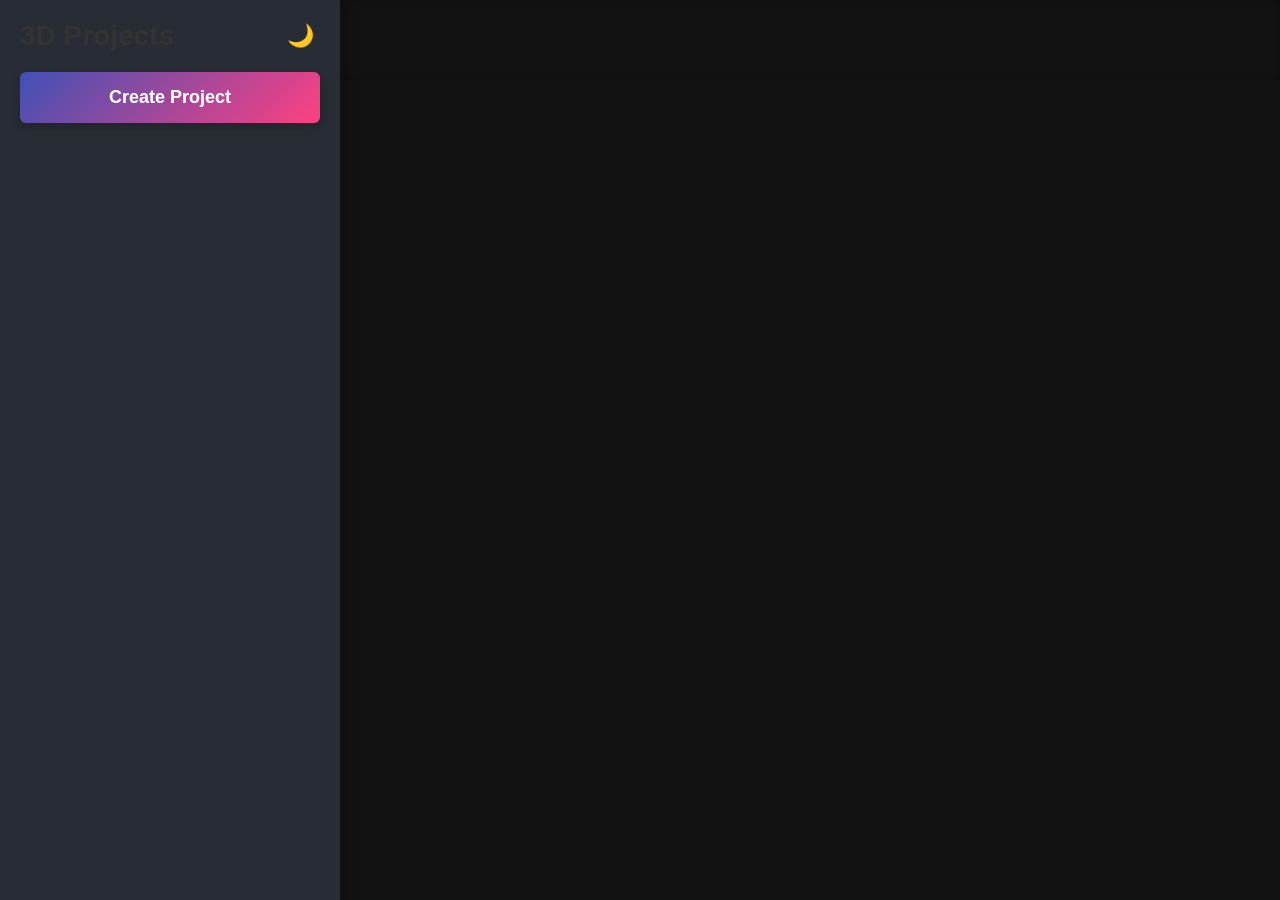
<file: index.html>
<!DOCTYPE html>
<html lang="en">
<head>
    <meta charset="UTF-8">
    <meta name="viewport" content="width=device-width, initial-scale=1.0">
    <title>3D Project Manager</title>
    <link rel="stylesheet" href="styles.css">
</head>
<body>
    <div id="sidebar">
        <header>
            <h1>3D Projects</h1>
            <button id="theme-toggle">🌙</button>
        </header>
        <button id="create-project">Create Project</button>
    </div>
    <main>
        <div id="projects" class="project-grid"></div>
        <div id="project-popup" class="popup">
            <div class="popup-content">
                <span id="close-popup" class="popup-close">✖</span>
                <button id="delete-project">Delete</button>
                <button id="rename-project">Rename</button>
                <button id="render-file">Render File</button>
            </div>
        </div>
    </main>
    <script src="index.js"></script>
</body>
</html>
</file>
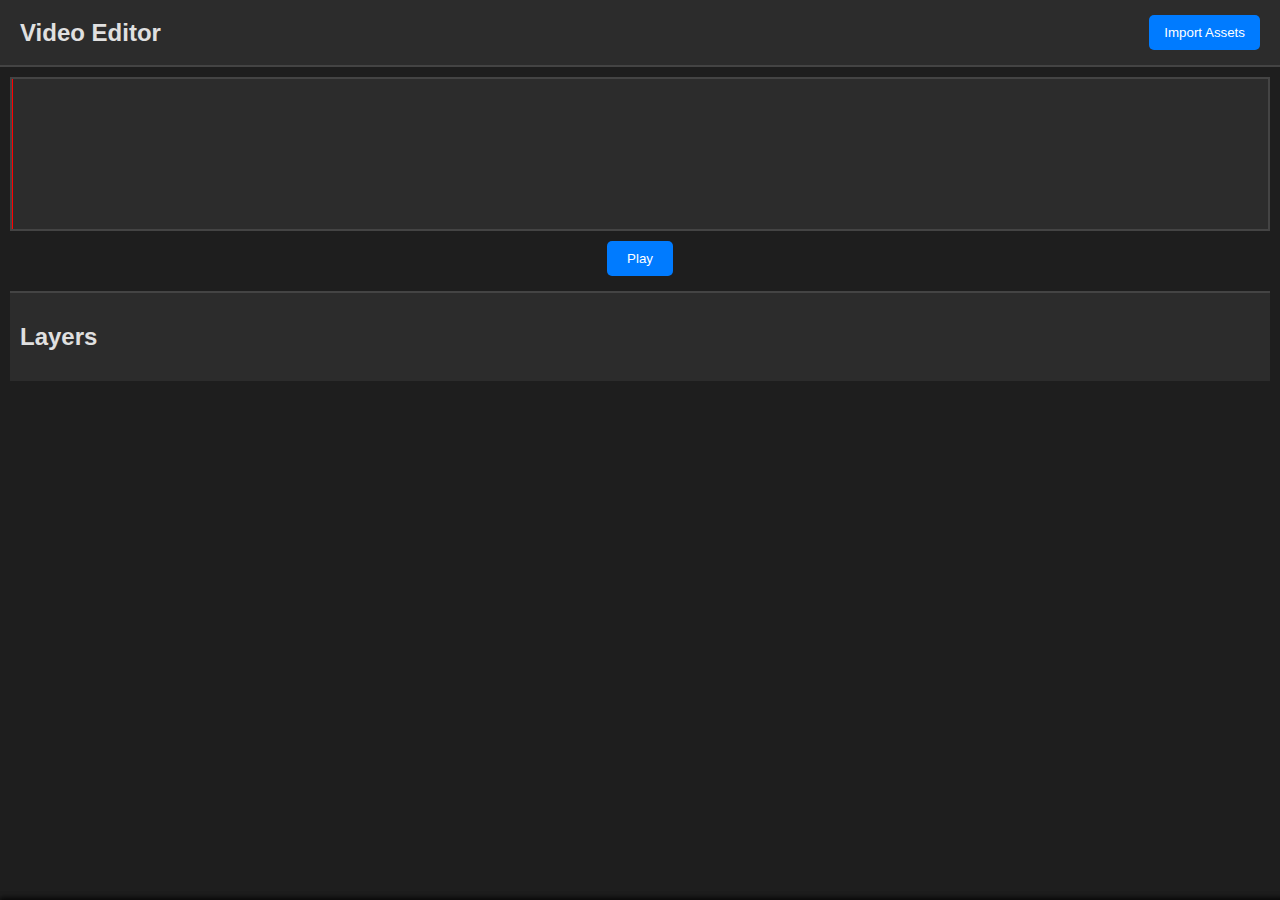
<file: edit.html>
<!DOCTYPE html>
<html lang="en">
<head>
    <meta charset="UTF-8">
    <meta name="viewport" content="width=device-width, initial-scale=1.0">
    <title>Video Editor Interface</title>
    <link rel="stylesheet" href="edit.css">
</head>
<body>
    <header>
        <h1>Video Editor</h1>
        <button id="import-assets">Import Assets</button>
    </header>

    <main>
        <div id="editor-container">
            <div id="timeline-container">
                <div id="timeline">
                    <div id="playhead"></div>
                    <div id="timeline-layers"></div>
                </div>
                <div id="play-stop-buttons">
                    <button id="play-button" class="control-btn">Play</button>
                    <button id="stop-button" class="control-btn" style="display: none;">Stop</button>
                </div>
            </div>

            <div id="layers-container">
                <h2>Layers</h2>
                <div id="layers-grid"></div>
            </div>
        </div>
    </main>

    <div id="layer-popup" class="popup">
        <button id="close-popup" class="close-btn">X</button>
        <div class="popup-controls">
            <button id="split-layer" class="popup-btn">Split Layer</button>
            <button id="split-delete-layer" class="popup-btn">Split & Delete Rest</button>
            <button id="remove-split" class="popup-btn">Remove Split</button>
        </div>
        <div class="popup-resize">
            <label>Start: <input type="number" id="layer-start" /></label>
            <label>End: <input type="number" id="layer-end" /></label>
        </div>
    </div>

    <div id="import-popup" class="popup">
        <button id="close-import-popup" class="close-btn">X</button>
        <input type="file" id="import-file" multiple>
    </div>

    <script src="app.js"></script>
</body>
</html>
</file>
<file: styles.css>
/* Define CSS variables for easy theming */
:root {
    --primary-color: #3f51b5; /* Deep indigo */
    --secondary-color: #ff4081; /* Bright pink */
    --background-color-light: #f0f0f0;
    --background-color-dark: #121212;
    --text-color-light: #333;
    --text-color-dark: #e0e0e0;
    --header-background: #282c34;
    --border-color: #444;
    --shadow-color: rgba(0, 0, 0, 0.2);
    --gradient-start: #3f51b5;
    --gradient-end: #ff4081;
}

body {
    font-family: 'Poppins', sans-serif;
    margin: 0;
    padding: 0;
    background-color: var(--background-color-dark);
    color: var(--text-color-dark);
    transition: background-color 0.3s, color 0.3s;
    display: flex;
    flex-direction: column;
    min-height: 100vh;
    overflow-x: hidden;
}

/* Sidebar Styles */
#sidebar {
    width: 300px;
    background: var(--header-background);
    color: var(--text-color-light);
    padding: 20px;
    display: flex;
    flex-direction: column;
    position: fixed;
    height: 100%;
    box-shadow: 4px 0 15px var(--shadow-color);
    z-index: 1000;
    transition: transform 0.3s ease;
    overflow-y: auto;
}

#sidebar.collapsed {
    transform: translateX(-100%);
}

#sidebar header {
    display: flex;
    justify-content: space-between;
    align-items: center;
    margin-bottom: 20px;
}

#sidebar h1 {
    font-weight: 600;
    margin: 0;
    font-size: 1.75rem;
    color: var(--text-color-light);
}

#create-project {
    width: 100%;
    padding: 15px 0;
    font-size: 18px;
    font-weight: 600;
    background: linear-gradient(135deg, var(--gradient-start), var(--gradient-end));
    color: white;
    border: none;
    border-radius: 6px;
    cursor: pointer;
    box-shadow: 0 4px 10px var(--shadow-color);
    transition: background 0.3s, transform 0.3s;
}

#create-project:hover {
    background: linear-gradient(135deg, #303f9f, #c51162);
    transform: scale(1.02);
}

#theme-toggle {
    background-color: transparent;
    color: white;
    border: none;
    cursor: pointer;
    font-size: 22px;
    transition: color 0.3s;
}

#theme-toggle:hover {
    color: var(--secondary-color);
}

/* Main Content Styles */
main {
    margin-left: 300px;
    padding: 20px;
    background: var(--background-color-dark);
    border-left: 1px solid var(--border-color);
    box-shadow: inset 0 0 10px var(--shadow-color);
    transition: margin-left 0.3s, width 0.3s;
    overflow: hidden;
    position: relative;
}

@media (max-width: 768px) {
    #sidebar {
        width: 100%;
        height: auto;
        position: static;
        box-shadow: none;
        transform: translateX(0);
    }

    main {
        margin-left: 0;
        width: 100%;
    }
}

/* Project Grid Styles */
.project-grid {
    display: grid;
    grid-template-columns: repeat(auto-fit, minmax(300px, 1fr));
    gap: 20px;
    padding: 20px;
}

.project-card {
    background: linear-gradient(135deg, var(--gradient-start), var(--gradient-end));
    border-radius: 12px;
    padding: 15px;
    box-shadow: 0 6px 15px var(--shadow-color);
    transition: transform 0.3s, box-shadow 0.3s;
    position: relative;
    overflow: hidden;
    cursor: pointer;
    height: 300px;
    display: flex;
    flex-direction: column;
    justify-content: space-between;
    color: white;
    text-align: center;
    overflow: hidden;
}

.project-card img {
    width: 100%;
    height: 60%;
    object-fit: cover;
    border-radius: 10px;
    background-color: black;
    transition: opacity 0.3s;
}

.project-card:hover img {
    opacity: 0.8;
}

.project-info {
    margin-top: 10px;
}

.project-title {
    font-weight: 600;
    color: var(--text-color-light);
    margin: 0;
    font-size: 1.4rem;
    text-overflow: ellipsis;
    overflow: hidden;
    white-space: nowrap;
}

.project-buttons {
    display: flex;
    justify-content: space-between;
    align-items: center;
    margin-top: 10px;
}

.project-buttons button, .more-options {
    background-color: var(--secondary-color);
    color: white;
    border: none;
    padding: 12px 20px; /* Increased padding for better button size */
    font-size: 16px; /* Increased font size */
    border-radius: 8px;
    cursor: pointer;
    transition: background-color 0.3s, transform 0.3s;
    box-shadow: 0 2px 6px var(--shadow-color);
}

.project-buttons button:hover, .more-options:hover {
    background-color: #e91e63;
    transform: scale(1.05);
}

.more-options {
    font-size: 24px;
    color: var(--text-color-light);
}

.more-options:hover {
    color: var(--secondary-color);
}

/* Popup Styles */
.popup {
    display: none;
    position: fixed;
    top: 50%;
    left: 50%;
    transform: translate(-50%, -50%);
    background: var(--background-color-dark);
    padding: 30px;
    border-radius: 8px;
    box-shadow: 0 6px 15px var(--shadow-color);
    width: 370px; /* Increased width for more space */
    z-index: 1000;
    animation: fadeIn 0.3s ease-out;
    max-height: 80vh;
    overflow-y: auto;
}

.popup-content {
    position: relative;
    text-align: center;
}

.popup-close {
    position: absolute;
    top: 10px;
    right: 15px; /* Moved further to the right */
    font-size: 28px; /* Increased size for better visibility */
    cursor: pointer;
    color: var(--text-color-light);
    transition: color 0.3s;
}

.popup-close:hover {
    color: var(--secondary-color);
}

.popup button {
    display: block;
    width: calc(100% - 40px); /* Adjusted width for spacing */
    margin: 10px auto;
    background-color: var(--secondary-color);
    color: white;
    border: none;
    padding: 14px 20px; /* Increased padding for better button size */
    font-size: 16px; /* Increased font size */
    border-radius: 8px;
    cursor: pointer;
    transition: background-color 0.3s, transform 0.3s;
}

.popup button:hover {
    background-color: #e91e63;
    transform: scale(1.05);
}

/* Light mode styles */
body.light-mode {
    background-color: var(--background-color-light);
    color: var(--text-color-light);
}

body.light-mode main {
    background-color: white;
}

body.light-mode #sidebar {
    background: var(--header-background);
}

body.light-mode .project-card {
    background: linear-gradient(135deg, #e3f2fd, #f8bbd0);
}

body.light-mode .project-card:hover {
    box-shadow: 0 8px 20px rgba(0, 0, 0, 0.15);
}

body.light-mode button {
    box-shadow: 0 1px 3px rgba(0, 0, 0, 0.2);
}

body.light-mode #theme-toggle {
    color: var(--text-color-light);
}

body.light-mode #theme-toggle:hover {
    color: var(--secondary-color);
}

/* Keyframe animations */
@keyframes fadeIn {
    from {
        opacity: 0;
        transform: translate(-50%, -40%);
    }
    to {
        opacity: 1;
        transform: translate(-50%, -50%);
    }
}
</file>
<file: edit.css>
body {
    font-family: 'Roboto', sans-serif;
    margin: 0;
    padding: 0;
    background: #1e1e1e;
    color: #e0e0e0;
}

header {
    background: #2c2c2c;
    color: #e0e0e0;
    padding: 15px 20px;
    display: flex;
    justify-content: space-between;
    align-items: center;
    border-bottom: 2px solid #444;
}

header h1 {
    margin: 0;
    font-size: 1.5em;
}

button {
    background: #007bff;
    color: #fff;
    border: none;
    border-radius: 5px;
    padding: 10px 15px;
    cursor: pointer;
    transition: background 0.3s ease;
}

button:hover {
    background: #0056b3;
}

#editor-container {
    padding: 10px;
    max-width: 100%;
    margin: 0 auto;
}

#timeline-container {
    position: relative;
    margin-bottom: 15px;
}

#timeline {
    position: relative;
    height: 150px;
    background: #2c2c2c;
    border: 2px solid #444;
    overflow-x: auto;
    white-space: nowrap;
    padding-left: 40px;
    display: flex;
    align-items: center;
}

#timeline-layers {
    position: relative;
    height: 100%;
    display: flex;
    align-items: center;
}

.timeline-item {
    height: 100%;
    background-color: #444;
    border: 1px solid #666;
    border-radius: 3px;
    display: inline-block;
    position: relative;
    margin: 0 5px;
    flex: 0 0 auto;
}

#playhead {
    position: absolute;
    top: 0;
    left: 0;
    width: 2px;
    height: 100%;
    background: #ff0000;
    transform: translateX(-50%);
    pointer-events: none;
}

#play-stop-buttons {
    display: flex;
    justify-content: center;
    margin-top: 10px;
}

.control-btn {
    background: #007bff;
    color: #fff;
    border: none;
    border-radius: 5px;
    padding: 10px 20px;
    cursor: pointer;
    margin: 0 5px;
}

.control-btn:hover {
    background: #0056b3;
}

#layers-container {
    padding: 10px;
    background: #2c2c2c;
    border-top: 2px solid #444;
    position: relative;
}

#layers-grid {
    display: flex;
    flex-direction: column;
    gap: 10px;
}

.layer {
    display: flex;
    align-items: center;
    padding: 10px;
    border: 1px solid #444;
    border-radius: 5px;
    background: #333;
    cursor: pointer;
    position: relative;
    overflow: hidden;
}

.layer-preview {
    width: 80px;
    height: 80px;
    object-fit: cover;
    border-radius: 5px;
    margin-right: 10px;
}

.popup {
    position: fixed;
    bottom: 0;
    left: 0;
    width: 100%;
    background: #2c2c2c;
    border-top: 2px solid #444;
    display: flex;
    flex-direction: column;
    padding: 15px;
    box-shadow: 0 -2px 5px rgba(0,0,0,0.5);
    transform: translateY(100%);
    transition: transform 0.3s ease;
}

.popup.show {
    transform: translateY(0);
}

.close-btn {
    background: #ff0000;
    border: none;
    color: white;
    border-radius: 3px;
    padding: 5px 10px;
    cursor: pointer;
    align-self: flex-end;
}

.close-btn:hover {
    background: darkred;
}

.popup-controls {
    display: flex;
    flex-direction: column;
    gap: 10px;
}

.popup-btn {
    background: #007bff;
    color: white;
    border: none;
    border-radius: 5px;
    padding: 10px;
    cursor: pointer;
    transition: background 0.3s ease;
}

.popup-btn:hover {
    background: #0056b3;
}

.popup-resize {
    margin-top: 10px;
    display: flex;
    justify-content: space-between;
}

.popup-resize label {
    margin-right: 10px;
}
</file>
